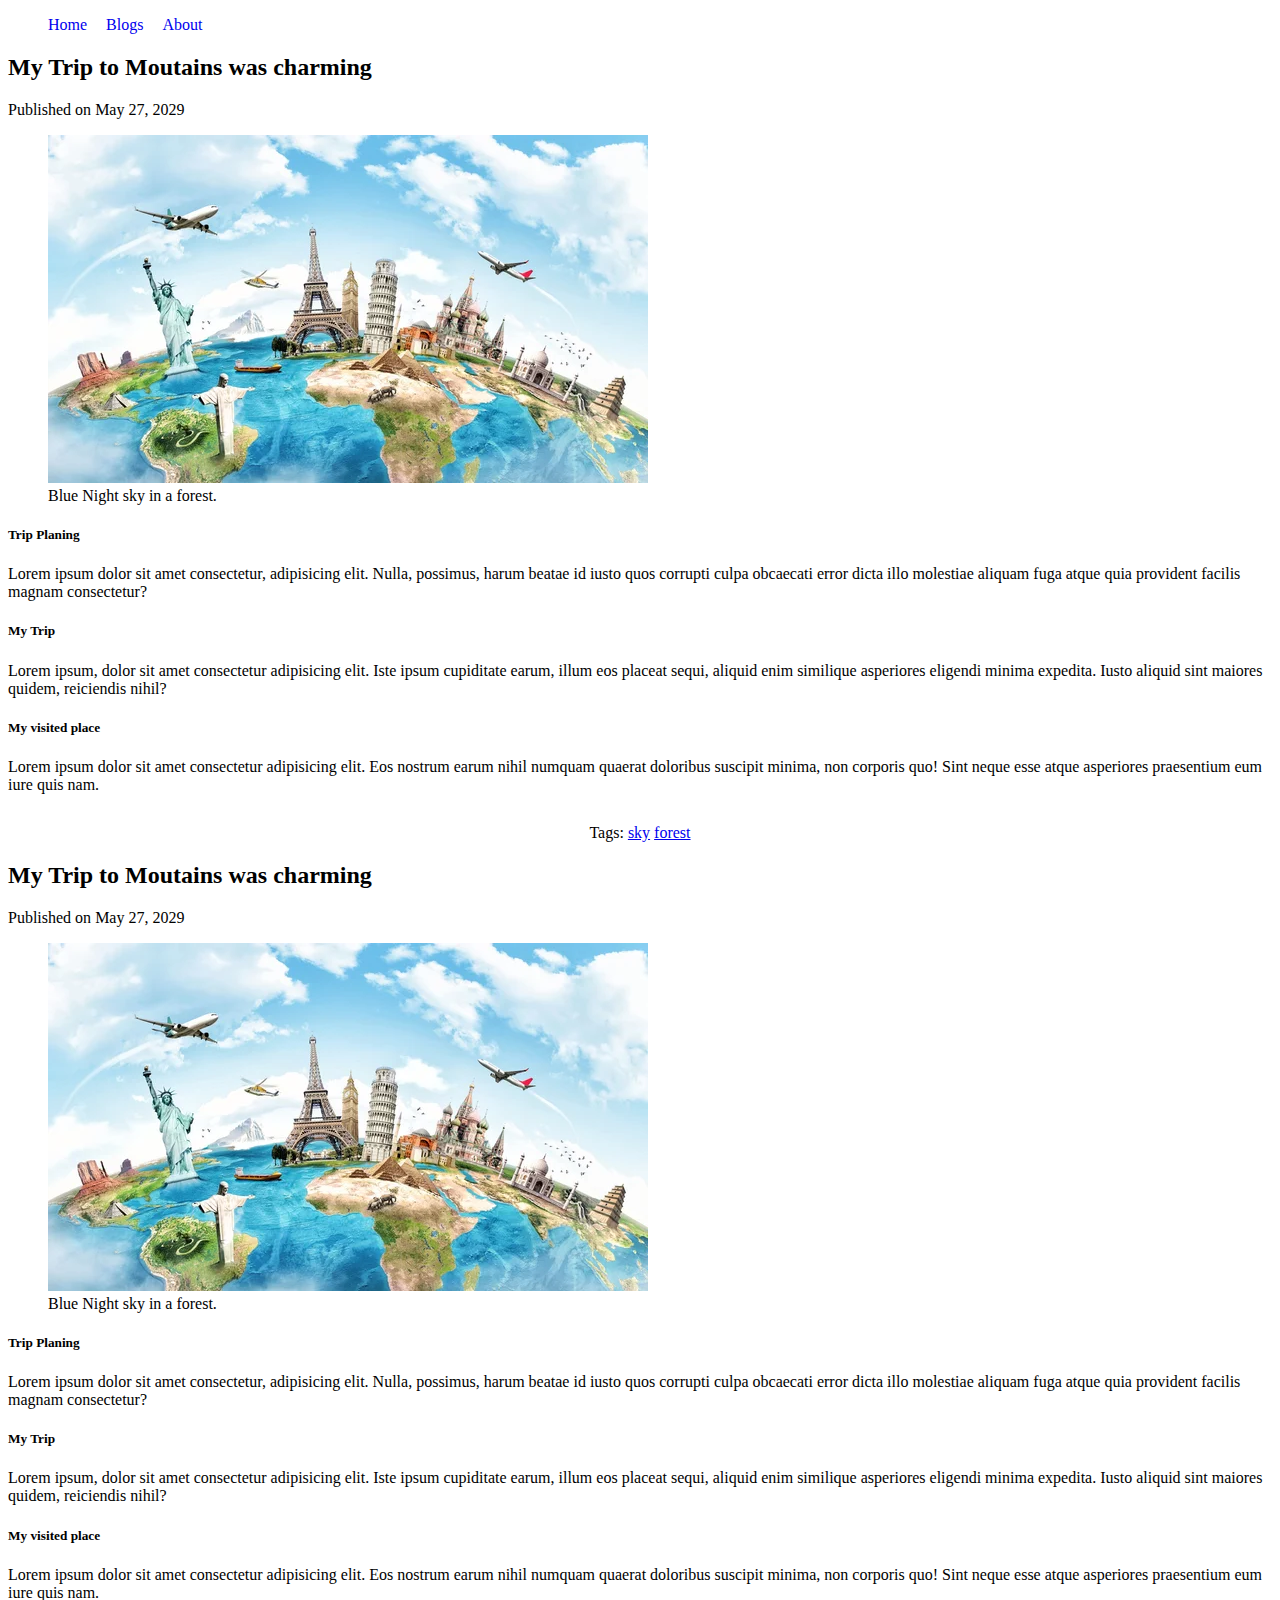
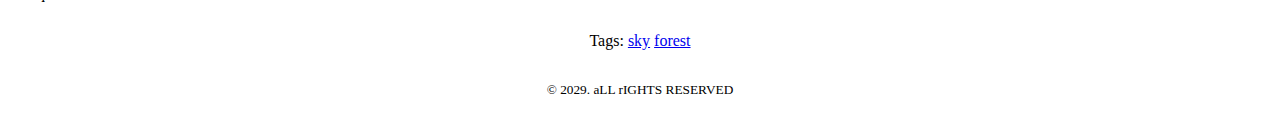
<file: index.html>
<!DOCTYPE html>
<html lang="en">
<head>
    <meta charset="UTF-8">
    <meta name="viewport" content="width=device-width, initial-scale=1.0">
    <title>My Blogs</title>
    <link rel="stylesheet" href="styles/blog.css">
</head>
<body>
    <header>
        <nav>
            <ul>
                <li><a href="home.html">Home</a></li>
                <li><a href="blog.html">Blogs</a></li>
                <li><a href="about.html">About</a></li>
            </ul>
        </nav>
    </header>

    <main>
        <article>
            <header>
                <h2>My Trip to Moutains was charming</h2>
                <p>
                    Published on <time datetime="2029-05-27">May 27, 2029</time>
                </p>
            </header>

            <figure>
                <img src="images/1.jpg" alt="">
                <figcaption>Blue Night sky in a forest.</figcaption>
            </figure>
            <section>
                <h5>Trip Planing</h5>
                <p>Lorem ipsum dolor sit amet consectetur, adipisicing elit. Nulla, possimus, harum beatae id iusto quos corrupti culpa obcaecati error dicta illo molestiae aliquam fuga atque quia provident facilis magnam consectetur?</p>
            </section>

            <section>
                <h5>
                    My Trip
                </h5>
                <p>Lorem ipsum, dolor sit amet consectetur adipisicing elit. Iste ipsum cupiditate earum, illum eos placeat sequi, aliquid enim similique asperiores eligendi minima expedita. Iusto aliquid sint maiores quidem, reiciendis nihil?</p>
            </section>

            <section>
                <h5>My visited place</h5>
                <p>Lorem ipsum dolor sit amet consectetur adipisicing elit. Eos nostrum earum nihil numquam quaerat doloribus suscipit minima, non corporis quo! Sint neque esse atque asperiores praesentium eum iure quis nam.</p>
            </section>

            <footer>
                <p>Tags: <a href="sky">sky</a>
                <a href="forest">forest</a>
                </p>
                
            </footer>
           


        </article>
        
        <article>
            <header>
                <h2>My Trip to Moutains was charming</h2>
                <p>
                    Published on <time datetime="2029-05-27">May 27, 2029</time>
                </p>
            </header>

            <figure>
                <img src="images/1.jpg" alt="">
                <figcaption>Blue Night sky in a forest.</figcaption>
            </figure>
            <section>
                <h5>Trip Planing</h5>
                <p>Lorem ipsum dolor sit amet consectetur, adipisicing elit. Nulla, possimus, harum beatae id iusto quos corrupti culpa obcaecati error dicta illo molestiae aliquam fuga atque quia provident facilis magnam consectetur?</p>
            </section>

            <section>
                <h5>
                    My Trip
                </h5>
                <p>Lorem ipsum, dolor sit amet consectetur adipisicing elit. Iste ipsum cupiditate earum, illum eos placeat sequi, aliquid enim similique asperiores eligendi minima expedita. Iusto aliquid sint maiores quidem, reiciendis nihil?</p>
            </section>

            <section>
                <h5>My visited place</h5>
                <p>Lorem ipsum dolor sit amet consectetur adipisicing elit. Eos nostrum earum nihil numquam quaerat doloribus suscipit minima, non corporis quo! Sint neque esse atque asperiores praesentium eum iure quis nam.</p>
            </section>

            <footer>
                <p>Tags: <a href="sky">sky</a>
                <a href="forest">forest</a>
                </p>
                
            </footer>
           


        </article>

    </main>
    

    <footer>
        <P><SMAll> &COPY; 2029. aLL rIGHTS RESERVED</SMAll></P>

        
    </footer>
</body>
</html>
</file>
<file: styles/blog.css>
nav > ul > li {
    display: inline;
    text-decoration: none;
    margin-right: 15px;
}

nav li > a{
    text-decoration: none;
}

footer{
    text-align: center;
    text-align: center;
    margin-top: 30PX;
}
</file>
